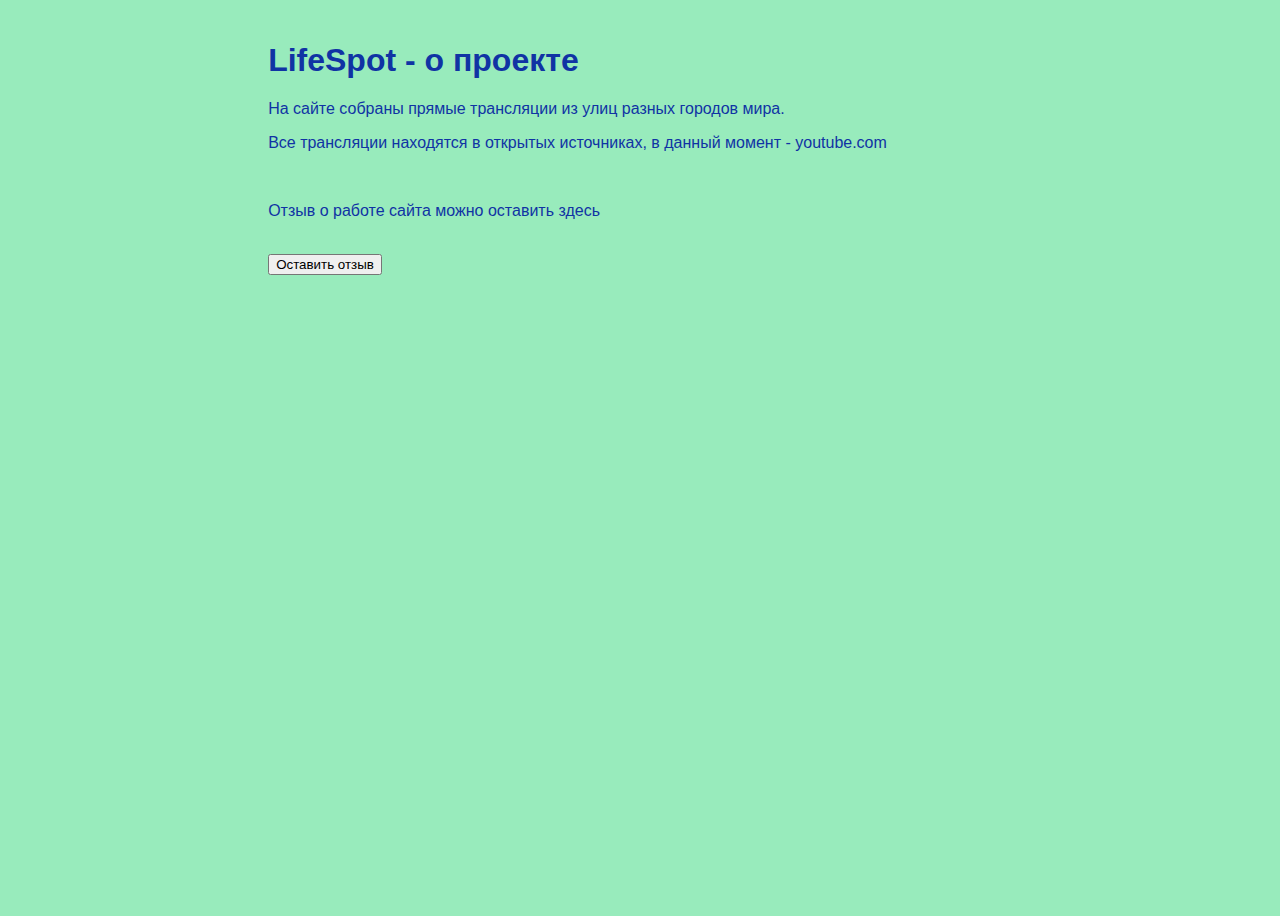
<file: LifeSpot/Views/about.html>
﻿<!DOCTYPE html>
<html lang="en">

<head>
    <meta charset="UTF-8">
    <title>LifeSpot</title>
    <link href="../Static/CSS/index.css" rel="stylesheet" type="text/css">
    <script type="text/javascript" src="../Static/JS/about.js"></script>
</head>

<header id="header-index">
    <h1>LifeSpot - о проекте</h1>
    <p>На сайте собраны прямые трансляции из улиц разных городов мира.</p>
    <p>Все трансляции находятся в открытых источниках, в данный момент - youtube.com</p>
    <!--SLIDER-->    
    <p class="header-rewiew">Отзыв о работе сайта можно оставить здесь</p>
</header>

<!--SIDEBAR-->
<body>
    <div class="reviews">
        <div class="review-button">
            <button onclick="addComment()">Оставить отзыв</button>
        </div>
    </div>
</body>
<!--FOOTER-->

</html>
</file>
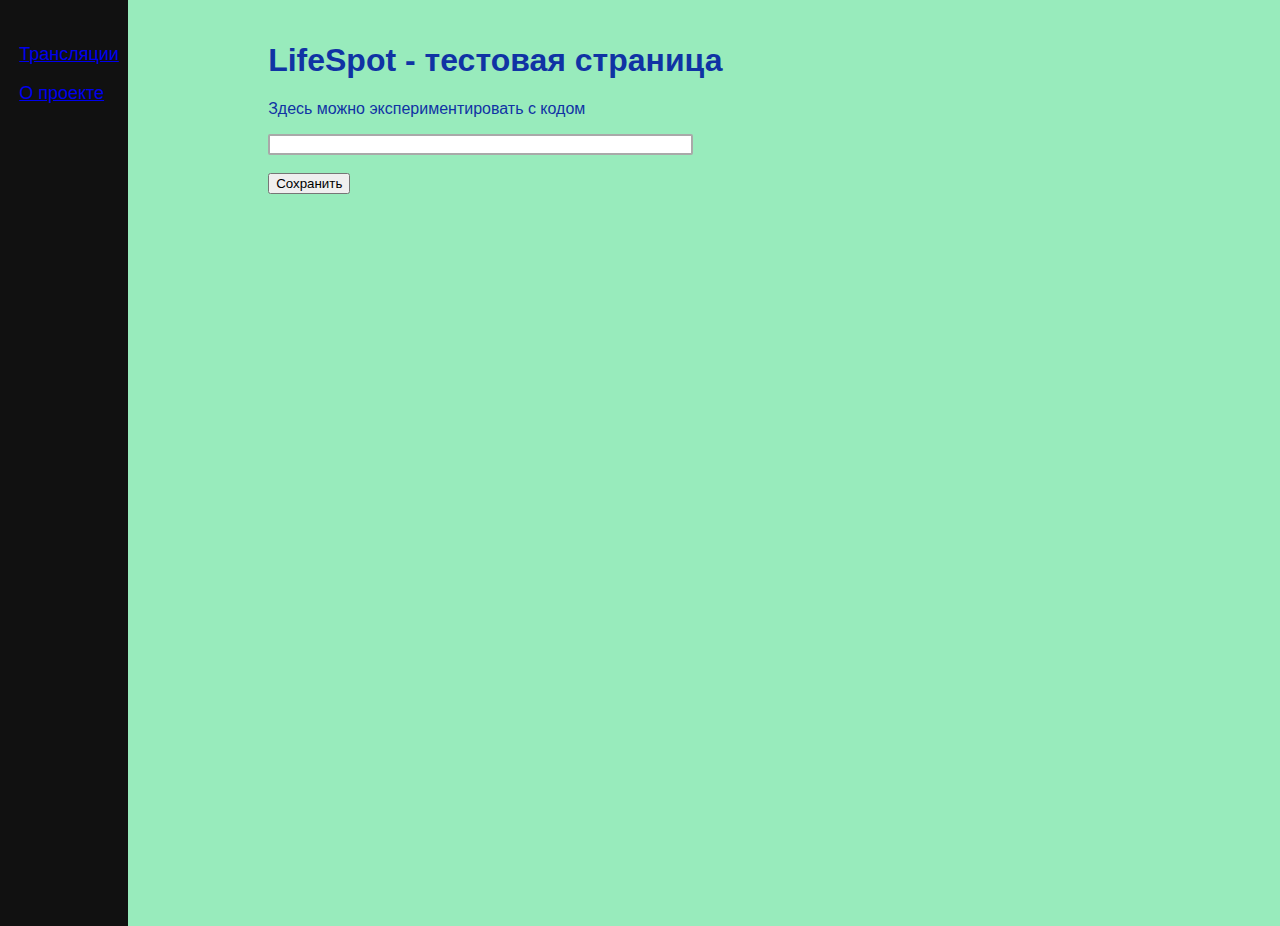
<file: LifeSpot/Views/testing.html>
﻿<!DOCTYPE html>
<html lang="en">

<head>
    <meta charset="UTF-8">
    <title>LifeSpot</title>
    <link href="../Static/CSS/index.css" rel="stylesheet" type="text/css">
    <script type="text/javascript" defer src="../Static/JS/testing.js"></script>
</head>

<header id="header-index">
    <h1>LifeSpot - тестовая страница</h1>
    <p>Здесь можно экспериментировать с кодом</p>
    <input type="text" oninput="" size=50%>
    <br><br>
    <button onclick="saveInput()">Сохранить</button>
</header>

<aside id="sidebar">
    <div class="navbar">
        <a href="/"><p>Трансляции</p></a>
        <a href="/"><p>О проекте</p></a>
    </div>
</aside>

<!--SIDEBAR-->
<body>
</body>
<!--FOOTER-->

</html>
</file>
<file: LifeSpot/Static/CSS/index.css>
﻿header, footer, aside, body, .navbar, .video-container {
    font-family: "Helvetica 65 Medium", sans-serif;
}

header, footer, body, .video-container {
    background-color: #98ebbc
}

.video-container {
    display: inline-block;
    padding-left: 1%;
    padding-top: 1%;
}

.navbar {
    color: darkgray;
    padding-left: 15%;
}

    .navbar p:hover {
        color: aliceblue;
    }

header {
    color: black;
    padding-left: 1%;
    padding-top: 1.2%;
}

#header-index {
    color: #1033a4
}

footer {
    position: relative;
    bottom: 0;
    font-size: medium;
    color: dimgrey;
    line-height: 66%;
    padding-left: 0.8%;
    padding-bottom: 1%;
    margin-top: auto;
}

aside {
    height: 100%;
    width: 10%;
    position: absolute;
    z-index: 1;
    top: 0;
    left: 0;
    background-color: #111;
    overflow-x: hidden;
    padding-top: 2%;
    font-size: large;
}

body {
    padding-left: 250px;
    height: 100%;
    min-height: 100vh;
    display: flex;
    flex-direction: column;
}

input {
    border: 2px solid darkgrey;
    border-radius: 2px;
    outline: none;
}


    input:focus {
        border: 2px solid dimgrey;
    }


.review-container, .review-button {
    display: inline-block;
    margin-top: 0.5em;
    padding-left: 1%;
    padding-top: 1%;
}

.review-text {
    display: block;
    margin-top: 0.5em;
    padding-left: 1%;
    padding-top: 1%;
}

.header-rewiew{
    margin-top: 50px;
}


.slideshowContainer {
    max-width: 1000px;
    position: relative;    
    margin-left: auto;
    margin-right: auto;
    cursor: grab;
    overflow-x: hidden;    
}


.mySlides {
    display: none;
    width: 100%;    
}

.prev, .next {
    cursor: pointer;
    position: absolute;
    top: 50%;
    width: auto;
    margin-top: -22px;
    padding: 16px;
    color: white;
    font-weight: bold;
    font-size: 25px;
    background-color: rgba(0,0,0,0.2);
}

.next {
    right: 0;
}

    .prev:hover, .next:hover {
        background-color: rgba(0,0,0,0.5);
    }

.text {
    color: ghostwhite;
    font-size: 18px;
    padding: 8px 12px;
    position: absolute;
    bottom: 8px;
    width: 100%;
    text-align: center;
}

.dot {
    cursor: pointer;
    height: 15px;
    width: 15px;
    margin: 0 2px;
    background-color: #bbb;
    border-radius: 50%;
    display: inline-block;
    transition: background-color 0.6s ease;
}

    .active, .dot:hover {
        background-color: #777777;
    }
</file>
